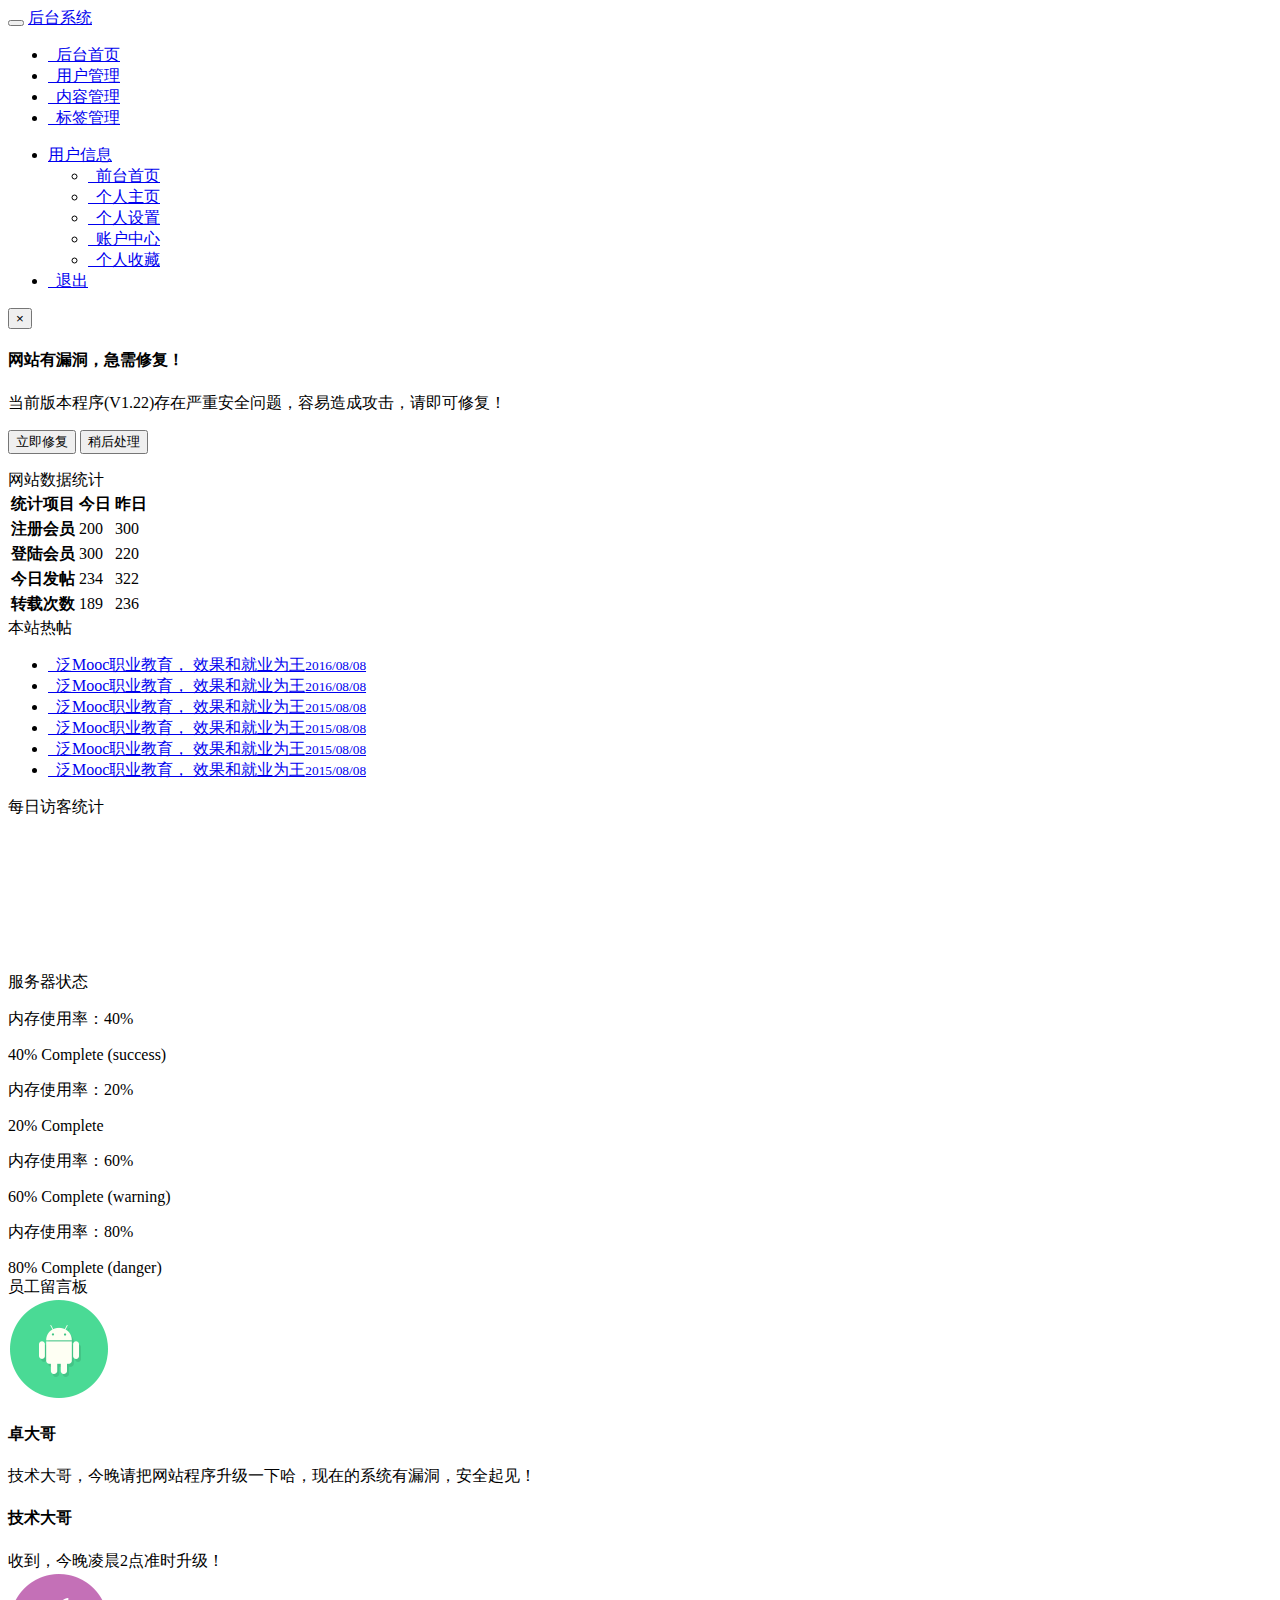
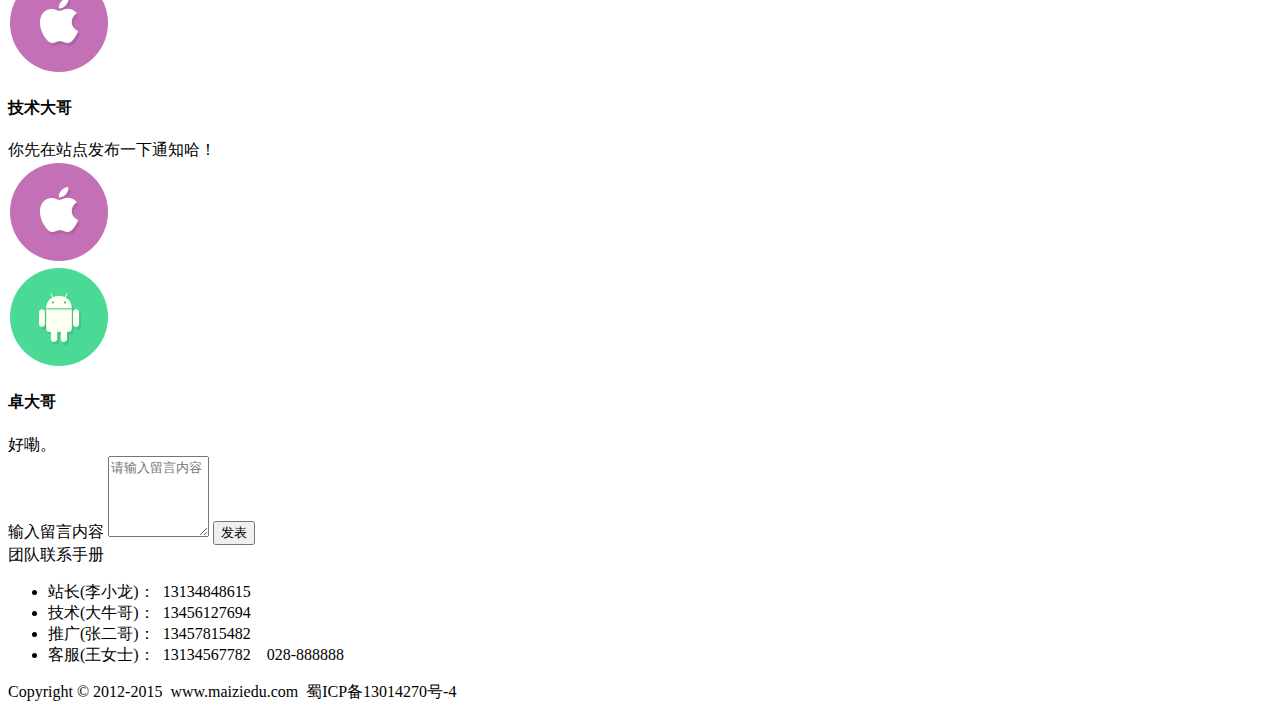
<file: index.html>
<!DOCTYPE html>
<html lang="en">
<head>
    <meta charset="UTF-8">
    <meta name="viewport" content="width=device-width, initial-scale=1.0">
    <meta http-equiv="X-UA-Compatible" content="ie=edge">
    <title>Bootstrap响应式布局实例</title>
    <link href="C:\Users\wuhua\Desktop\demo\css\bootstrap.min.css" rel="stylesheet"/> 
    <link href="C:\Users\wuhua\Desktop\demo\css\index.css" rel="stylesheet"/> 
</head>
<body>
  <nav class="navbar navbar-default">
        <div class="container">
          <!--设置小屏幕下的导航按钮 -->
          <div class="navbar-header">
            <button type="button" class="navbar-toggle collapsed" data-toggle="collapse" data-target="#bs-example-navbar-collapse-1" aria-expanded="false">
              <span class="icon-bar"></span>
              <span class="icon-bar"></span>
              <span class="icon-bar"></span>
            </button>
            <a class="navbar-brand" href="index.html">后台系统</a>
          </div>
            <!-- 小屏幕下设置完成 -->
          <!-- 设置导航栏 -->
          <div class="collapse navbar-collapse" id="bs-example-navbar-collapse-1">
            <ul class="nav navbar-nav">
              <li class="active"><a href="#"> <span class="glyphicon glyphicon-home"></span>&nbsp;&nbsp;后台首页</a></li>
              <li ><a href="user.html"> <span class="glyphicon glyphicon-user"></span>&nbsp;&nbsp;用户管理</a></li>
              <li ><a href="#"> <span class="glyphicon glyphicon-list-alt"></span>&nbsp;&nbsp;内容管理</a></li>
              <li ><a href="#"> <span class="glyphicon glyphicon-tags"></span>&nbsp;&nbsp;标签管理</a></li>
            </ul>
            <ul class="nav navbar-nav navbar-right">
              <li class="dropdown">
                <a href="#" class="dropdown-toggle" data-toggle="dropdown" role="button" aria-haspopup="true" aria-expanded="false">用户信息 <span class="caret"></span></a>
                <ul class="dropdown-menu">
                  <li><a href="#"><span class="glyphicon glyphicon-list-alt"></span>&nbsp;&nbsp;前台首页</a></li>
                  <li><a href="#"><span class="glyphicon glyphicon-user"></span>&nbsp;&nbsp;个人主页</a></li>
                  <li><a href="#"><span class="glyphicon glyphicon-cog"></span>&nbsp;&nbsp;个人设置</a></li>
                  <li><a href="#"><span class="glyphicon glyphicon-credit-card"></span>&nbsp;&nbsp;账户中心</a></li>
                  <li><a href="#"><span class="glyphicon glyphicon-heart"></span>&nbsp;&nbsp;个人收藏</a></li>
                </ul>
              </li>
              <li><a href="#"><span class="glyphicon glyphicon-off"></span>&nbsp;&nbsp;退出</a></li>
            </ul>
          </div>
          <!-- 设置导航栏 -->
        </div>
  </nav>
         <!-- 头部已完成 -->
  <!-- 面板处理 -->
  <div class="container">
    <div class="row">
      <div class="col-md-12">
        <div class="alert alert-danger alert-dismissable fade in" role="alert">
          <button class="close" data-dismiss="alert" aria-label="Close"><span aria-hidden="true">×</span></button>
          <h4>网站有漏洞，急需修复！</h4>
          <p>当前版本程序(V1.22)存在严重安全问题，容易造成攻击，请即可修复！</p>
          <p>
              <button class="btn btn-danger">立即修复</button>
              <button class="btn btn-default" data-dismiss="alert">稍后处理</button>
          </p>
      </div>
      </div>
      <div class="col-md-6">
        <div class="panel panel-default">
          <div class="panel-heading">网站数据统计</div>
          <div class="panel-body">
            <table class="table table-hover">
              <thead>
                <tr>
                  <th>统计项目</th>
                  <th>今日</th>
                  <th>昨日</th>
                </tr>
              </thead>
              <tbody>
                <tr>
                  <th scope="row">注册会员</th>
                  <td>200</td>
                  <td>300</td>
                </tr>
                <tr>
                    <th scope="row">登陆会员</th>
                    <td>300</td>
                    <td>220</td>
                </tr>
                <tr>
                    <th scope="row">今日发帖</th>
                    <td>234</td>
                    <td>322</td>
                </tr>
                <tr>
                    <th scope="row">转载次数</th>
                    <td>189</td>
                    <td>236</td>
                </tr>
              </tbody>
            </table>
          </div>
        </div>
      </div>
      <div class="col-md-6">
        <div class="panel panel-default">
          <div class="panel-heading">本站热帖</div>
          <ul class="list-group">
              <li class="list-group-item">
                  <a href="#"><span class="glyphicon glyphicon-list-alt"></span>&nbsp;&nbsp;泛Mooc职业教育， 效果和就业为王<small class="pull-right">2016/08/08</small></a>
              </li>
              <li class="list-group-item">
                  <a href="#"><span class="glyphicon glyphicon-list-alt"></span>&nbsp;&nbsp;泛Mooc职业教育， 效果和就业为王<small class="pull-right">2016/08/08</small></a>
              </li>
              <li class="list-group-item">
                  <a href="#"><span class="glyphicon glyphicon-list-alt"></span>&nbsp;&nbsp;泛Mooc职业教育， 效果和就业为王<small class="pull-right">2015/08/08</small></a>
              </li>
              <li class="list-group-item">
                  <a href="#"><span class="glyphicon glyphicon-list-alt"></span>&nbsp;&nbsp;泛Mooc职业教育， 效果和就业为王<small class="pull-right">2015/08/08</small></a>
              </li>
              <li class="list-group-item">
                  <a href="#"><span class="glyphicon glyphicon-list-alt"></span>&nbsp;&nbsp;泛Mooc职业教育， 效果和就业为王<small class="pull-right">2015/08/08</small></a>
              </li>
              <li class="list-group-item">
                  <a href="#"><span class="glyphicon glyphicon-list-alt"></span>&nbsp;&nbsp;泛Mooc职业教育， 效果和就业为王<small class="pull-right">2015/08/08</small></a>
              </li>
          </ul>
        </div>
      </div>
      <div class="col-md-6">
      <div class="panel panel-default">
        <div class="panel-heading">每日访客统计</div>
        <div class="panel-body">
            <canvas id="canvas" class="col-md-12"></canvas>
        </div>
      </div>
      </div>
      <!-- 进度条开始 -->
      <div class="col-md-6">
        <div class="panel panel-default">
          <div class="panel-heading">服务器状态</div>
          <div class="panel-body">
            <p>内存使用率：40%</p>
            <div class="progress">
              <div class="progress-bar progress-bar-success progress-bar-striped" role="progressbar" aria-valuenow="40" aria-valuemin="0" aria-valuemax="100" style="width: 40%">
                <span class="sr-only">40% Complete (success)</span>
              </div>
            </div>
            <p>内存使用率：20%</p>
            <div class="progress">
              <div class="progress-bar progress-bar-info progress-bar-striped" role="progressbar" aria-valuenow="20" aria-valuemin="0" aria-valuemax="100" style="width: 20%">
                <span class="sr-only">20% Complete</span>
              </div>
            </div>
            <p>内存使用率：60%</p>
            <div class="progress">
              <div class="progress-bar progress-bar-warning progress-bar-striped" role="progressbar" aria-valuenow="60" aria-valuemin="0" aria-valuemax="100" style="width: 60%">
                <span class="sr-only">60% Complete (warning)</span>
              </div>
            </div>
            <p>内存使用率：80%</p>
            <div class="progress">
              <div class="progress-bar progress-bar-danger progress-bar-striped" role="progressbar" aria-valuenow="80" aria-valuemin="0" aria-valuemax="100" style="width: 80%">
                <span class="sr-only">80% Complete (danger)</span>
              </div>
            </div>
          </div>
        </div>
        </div>
        <!-- 进度条结束 -->
        <!-- 留言板开始 -->
        <div class="col-md-12">
          <div class="panel panel-default">
            <div class="panel-heading">员工留言板</div>
            <div class="panel-body">
              <div class="col-md-7">
                  <div class="media well">
                      <div class="media-left">
                          <a href="#">
                              <img class="media-object wh64" src="images/a.png" alt="卓大哥">
                          </a>
                      </div>
                      <div class="media-body">
                          <h4 class="media-heading">卓大哥</h4>
                          技术大哥，今晚请把网站程序升级一下哈，现在的系统有漏洞，安全起见！
                      </div>
                  </div>
                  <div class="media well">
                      <div class="media-body text-right">
                          <h4 class="media-heading">技术大哥</h4>
                          收到，今晚凌晨2点准时升级！
                      </div>
                      <div class="media-right">
                          <a href="#">
                              <img class="media-object wh64" src="images/b.png" alt="技术大哥">
                          </a>
                      </div>
                  </div>
                  <div class="media well">
                      <div class="media-body text-right">
                          <h4 class="media-heading">技术大哥</h4>
                          你先在站点发布一下通知哈！
                      </div>
                      <div class="media-right">
                          <a href="#">
                              <img class="media-object wh64" src="images/b.png" alt="技术大哥">
                          </a>
                      </div>
                  </div>
                  <div class="media well">
                      <div class="media-left">
                          <a href="#">
                              <img class="media-object wh64" src="images/a.png" alt="卓大哥">
                          </a>
                      </div>
                      <div class="media-body">
                          <h4 class="media-heading">卓大哥</h4>
                          好嘞。
                      </div>
                  </div>
              </div>
              <div class="col-md-5">
                  <form action="#">
                      <div class="form-group">
                          <label for="text1">输入留言内容</label>
                          <textarea id="text1" cols="10" rows="5" placeholder="请输入留言内容" class="form-control"></textarea>
                          <button class="btn btn-default" style="margin-top:15px">发表</button>
                      </div>
                  </form>
                  <div class="panel panel-default">
                      <div class="panel-heading">团队联系手册</div>
                      <div class="panel-body">
                          <ul class="list-group">
                              <li class="list-group-item">站长(李小龙)：<span class="glyphicon glyphicon-phone"></span>&nbsp;&nbsp;13134848615</li>
                              <li class="list-group-item">技术(大牛哥)：<span class="glyphicon glyphicon-phone"></span>&nbsp;&nbsp;13456127694</li>
                              <li class="list-group-item">推广(张二哥)：<span class="glyphicon glyphicon-phone"></span>&nbsp;&nbsp;13457815482</li>
                              <li class="list-group-item">客服(王女士)：<span class="glyphicon glyphicon-phone"></span>&nbsp;&nbsp;13134567782&nbsp;&nbsp;<span class="glyphicon glyphicon-phone-alt"></span>&nbsp;&nbsp;028-888888</li>

                          </ul>
                      </div>
                  </div>
              </div>
            </div>
          </div>
        </div>
        <!-- 留言板结束 -->
    </div>
  </div>
  <!-- 面板完成 -->
  <!-- 底部开始 -->
  <footer class="footer">
      <div class="container">
          <div class="row">
              <div class="col-md-12">
                  <p>
                      Copyright&nbsp;©&nbsp;2012-2015&nbsp;&nbsp;www.maiziedu.com&nbsp;&nbsp;蜀ICP备13014270号-4
                  </p>
              </div>
          </div>
      </div>
  </footer>
  <!--底部完成 -->
<script src="C:\Users\wuhua\Desktop\demo\js\jquery.min.js"></script>
<script src="C:\Users\wuhua\Desktop\demo\js\bootstrap.min.js"></script>
<script src="C:\Users\wuhua\Desktop\demo\js\Chart.js"></script>
<script src="C:\Users\wuhua\Desktop\demo\js\demo.js"></script>
</body>
</html>
</file>
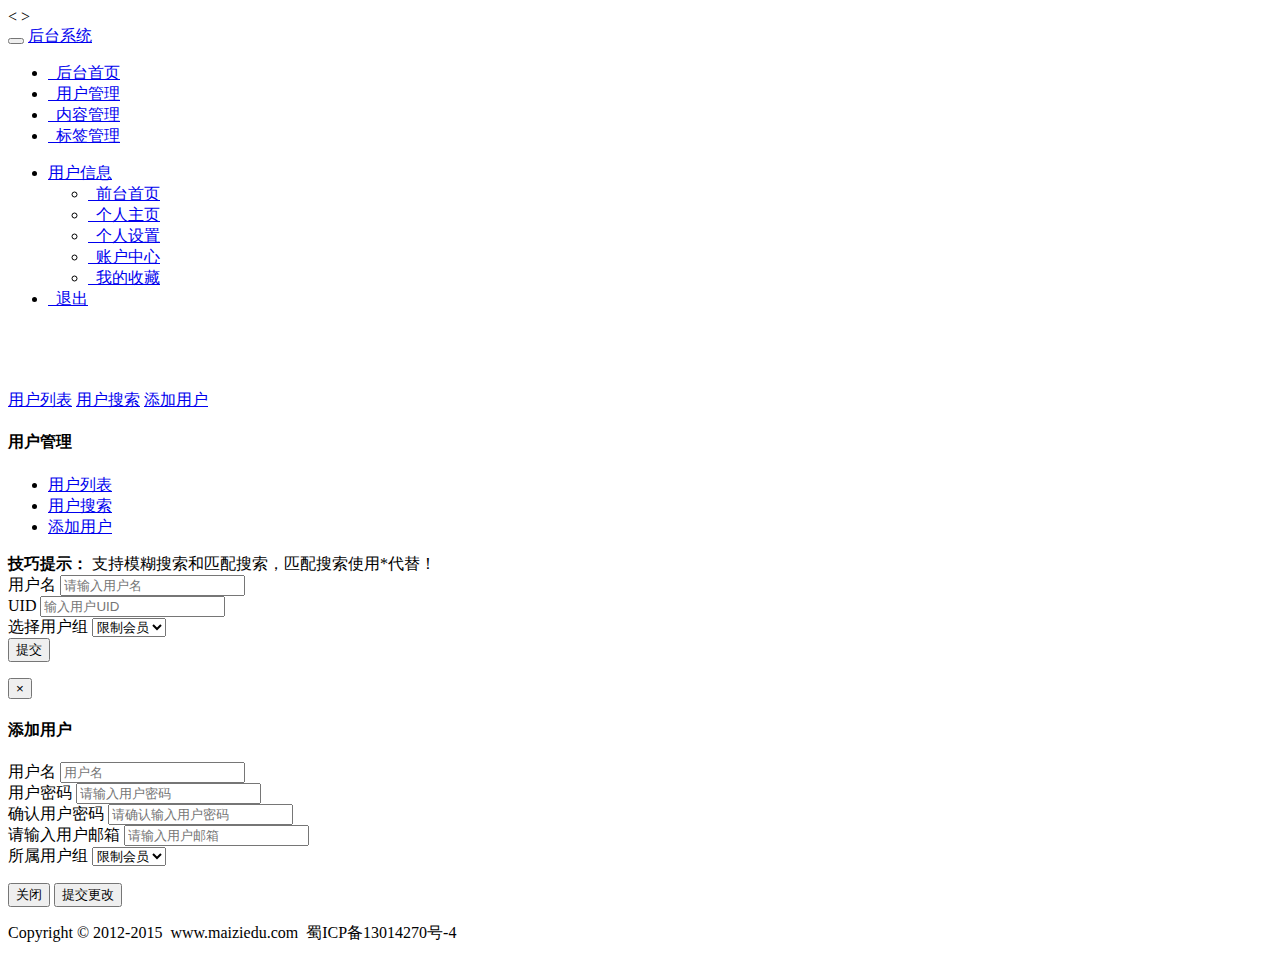
<file: user-search.html>
<<!DOCTYPE html>
<html lang="en">
<head>
    <meta charset="UTF-8">
    <meta name="viewport" content="width=device-width, initial-scale=1.0">
    <meta http-equiv="X-UA-Compatible" content="ie=edge">
    <link href="C:\Users\wuhua\Desktop\demo\css\bootstrap.min.css" rel="stylesheet"/> 
    <link href="C:\Users\wuhua\Desktop\demo\css\index.css" rel="stylesheet"/> 
    <title>用户搜索</title>>
</head>
<body>
 <!--导航-->
<nav class="navbar navbar-default navbar-fixed-top">
        <div class="container">
            <!--小屏幕导航按钮和logo-->
            <div class="navbar-header">
                <button class="navbar-toggle" data-toggle="collapse" data-target=".navbar-collapse">
                    <span class="icon-bar"></span>
                    <span class="icon-bar"></span>
                    <span class="icon-bar"></span>
                </button>
                <a href="index.html" class="navbar-brand">后台系统</a>
            </div>
            <!--小屏幕导航按钮和logo-->
            <!--导航-->
            <div class="navbar-collapse collapse">
                <ul class="nav navbar-nav">
                    <li><a href="index.html"><span class="glyphicon glyphicon-home"></span>&nbsp;&nbsp;后台首页</a></li>
                    <li class="active"><a href="user.html"><span class="glyphicon glyphicon-user"></span>&nbsp;&nbsp;用户管理</a></li>
                    <li><a href="content.html"><span class="glyphicon glyphicon-list-alt"></span>&nbsp;&nbsp;内容管理</a></li>
                    <li><a href="tags.html"><span class="glyphicon glyphicon-tags"></span>&nbsp;&nbsp;标签管理</a></li>
                </ul>
                <ul class="nav navbar-nav navbar-right">
                    <li class="dropdown">
                        <a href="#" id="dlabel" data-toggle="dropdown">用户信息 <span class="caret"></span></a>
                        <ul class="dropdown-menu" aria-labelledby="dlabel">
                            <li><a href="index.html"><span class="glyphicon glyphicon-screenshot"></span>&nbsp;&nbsp;前台首页</a></li>
                            <li><a href="index.html"><span class="glyphicon glyphicon-user"></span>&nbsp;&nbsp;个人主页</a></li>
                            <li><a href="index.html"><span class="glyphicon glyphicon-cog"></span>&nbsp;&nbsp;个人设置</a></li>
                            <li><a href="index.html"><span class="glyphicon glyphicon-credit-card"></span>&nbsp;&nbsp;账户中心</a></li>
                            <li><a href="index.html"><span class="glyphicon glyphicon-heart"></span>&nbsp;&nbsp;我的收藏</a></li>
                        </ul>
                    </li>
                    <li><a href="#"><span class="glyphicon glyphicon-off"></span>&nbsp;&nbsp;退出</a></li>
                </ul>
            </div>
        </div>
</nav>
<!-- 导航结束 -->
<!-- 内容主体 -->
<div class="container" style="margin-top:80px">
    <div class="row">
            <div class="col-md-2">
                    <div class="list-group">
                    <a href="user.html" class="list-group-item active">用户列表</a>
                    <a href="user-search.html" class="list-group-item">用户搜索</a>
                    <a href="#" class="list-group-item" role="button" data-toggle="modal" data-target="#myModal">添加用户</a>
                    </div>
            </div>
            <div class="col-md-10">
                <div class="page-header">
                    <h4> 用户管理</h4>
                </div>
                <ul class="nav nav-pills">
                        <li><a href="user.html">用户列表</a></li>
                        <li  class="active"><a href="user-search.html">用户搜索</a></li>
                        <li><a href="#" role="button" data-toggle="modal" data-target="#myModal">添加用户</a></li>
                </ul>
                <form action="#" class="user-search">
                        <div class="alert alert-info" role="alert" style="margin-top:10px">
                             <strong>技巧提示：</strong>
                            支持模糊搜索和匹配搜索，匹配搜索使用*代替！
                        </div>
                        <div class="form-group">
                            <label for="name">用户名</label>
                            <input type="texte" id="name" class="form-control" placeholder="请输入用户名">
                        </div>
                        <div class="form-group">
                            <label for="uid">UID</label>
                            <input type="text" id="uid" class="form-control" placeholder="输入用户UID">
                        </div>
                        <div class="form-group">
                            <label for="yonghuzu">选择用户组</label>
                            <select id="yonghuzu" class="form-control">
                                <option>限制会员</option>
                                <option>新手上路</option>
                                <option>组册会员</option>
                                <option>中级会员</option>
                                <option>高级会员</option>
                            </select>
                        </div>
                        <button type="submit" class="btn btn-default">提交</button>
                    </form>
            </div>
    </div>
</div>
<!-- 模态框 -->
<div class="modal fade" id="myModal" tabindex="-1" role="dialog" aria-labelledby="myModalLabel">
        <div class="modal-dialog" role="document">
          <div class="modal-content">
            <div class="modal-header">
              <button type="button" class="close" data-dismiss="modal" aria-label="Close"><span aria-hidden="true">&times;</span></button>
              <h4 class="modal-title" id="myModalLabel">添加用户</h4>
            </div>
            <div class="modal-body">
              <form>
                <div class="form-group">
                    <label for="addname">用户名</label>
                    <input type="text" id="addname" class="form-control" placeholder="用户名">
                </div>
                <div class="form-group">
                    <label for="addpassword">用户密码</label>
                    <input type="text" id="addpassword" class="form-control" placeholder="请输入用户密码">
                </div>
                <div class="form-group">
                    <label for="addpassword1">确认用户密码</label>
                    <input type="text" id="addpassword1" class="form-control" placeholder="请确认输入用户密码">
                </div>
                <div class="form-group">
                    <label for="addemail">请输入用户邮箱</label>
                    <input type="email" id="addemail" class="form-control" placeholder="请输入用户邮箱">
                </div>
                <div class="form-group">
                    <label for="addyonghuzu">所属用户组</label>
                    <select id="addyonghuzu" class="form-control">
                        <option>限制会员</option>
                        <option>新手上路</option>
                        <option>组册会员</option>
                        <option>中级会员</option>
                        <option>高级会员</option>
                    </select>
                </div>
              </form>
            </div>
            <!-- 模态框结束 -->
            <div class="modal-footer">
              <button type="button" class="btn btn-default" data-dismiss="modal">关闭</button>
              <button type="button" class="btn btn-primary">提交更改</button>
            </div>
          </div>
        </div>
</div>
<!-- 模态框结束 -->
<!-- 底部 -->
<footer class="footer">
        <div class="container">
            <div class="row">
                <div class="col-md-12">
                    <p>
                        Copyright&nbsp;©&nbsp;2012-2015&nbsp;&nbsp;www.maiziedu.com&nbsp;&nbsp;蜀ICP备13014270号-4
                    </p>
                </div>
            </div>
        </div>
</footer>
<script src="C:\Users\wuhua\Desktop\demo\js\jquery.min.js"></script>
<script src="C:\Users\wuhua\Desktop\demo\js\bootstrap.min.js"></script>  
</body>
</html>
</file>
